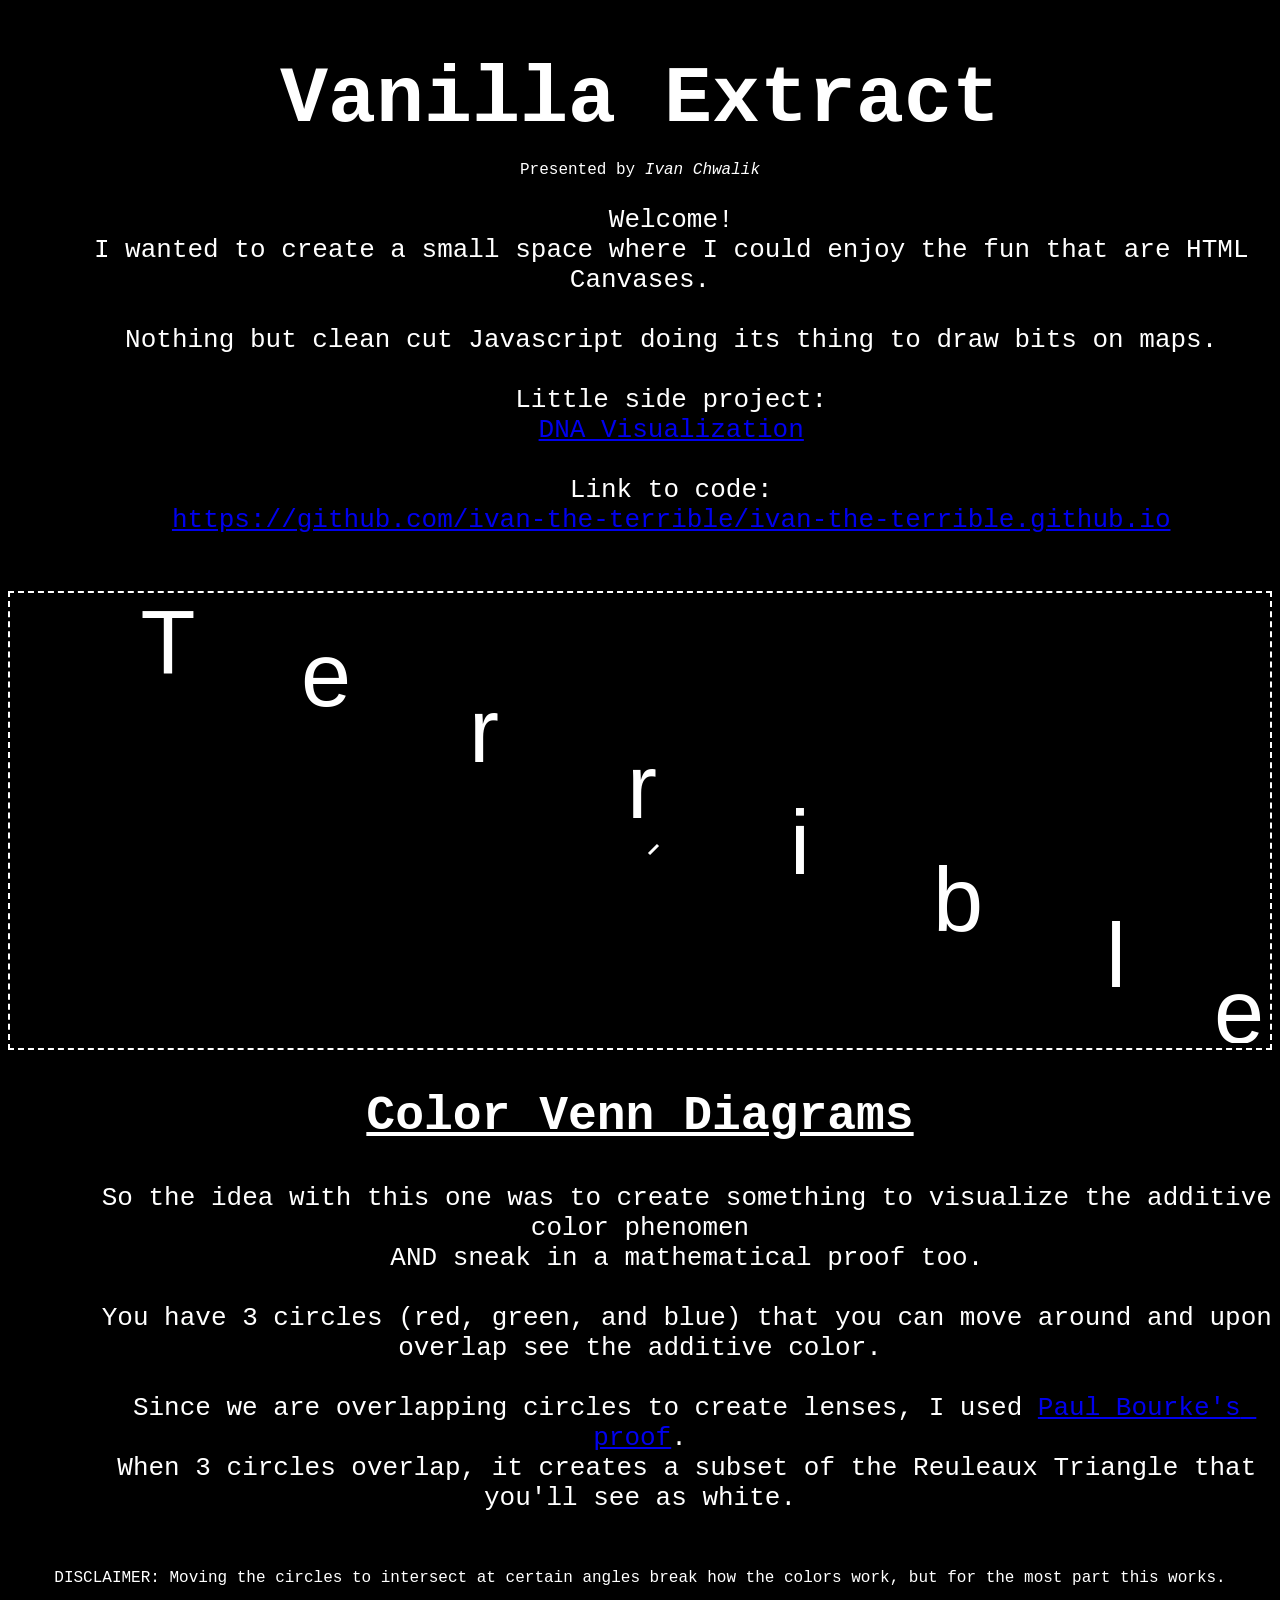
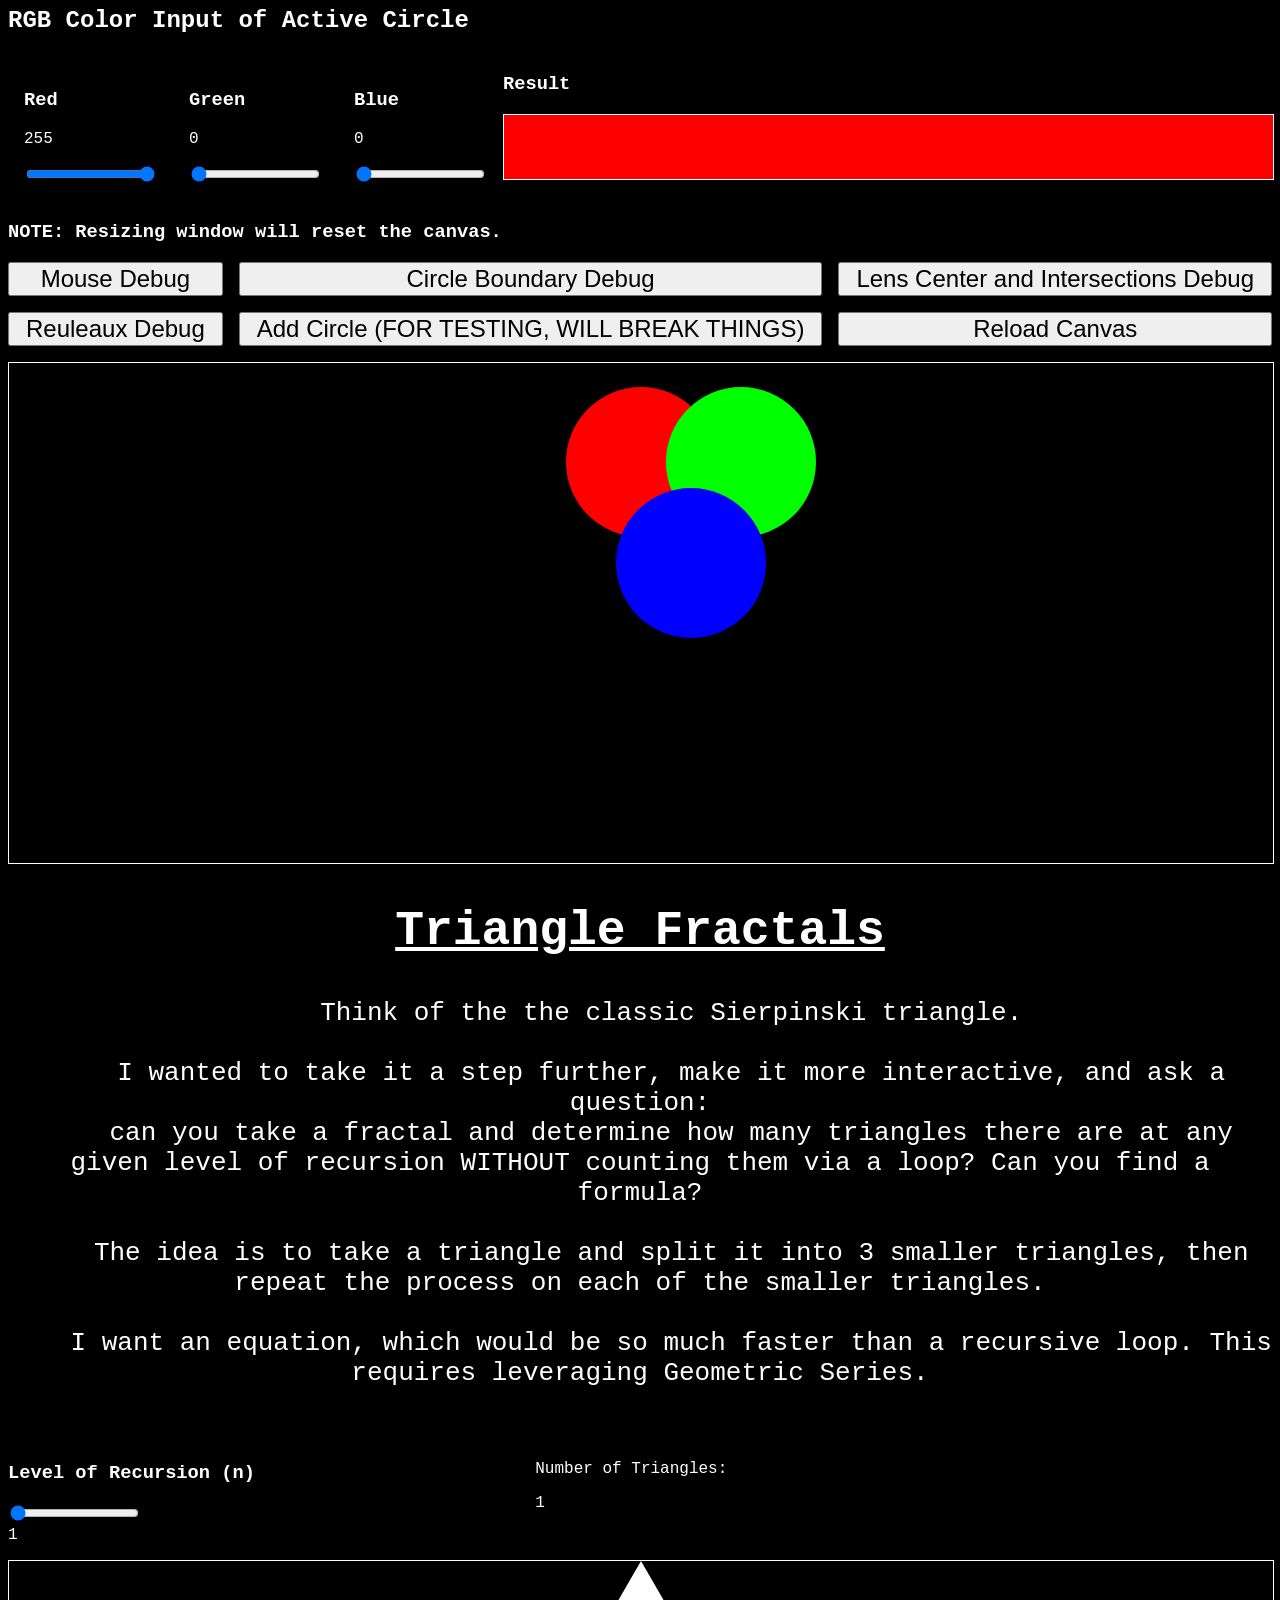
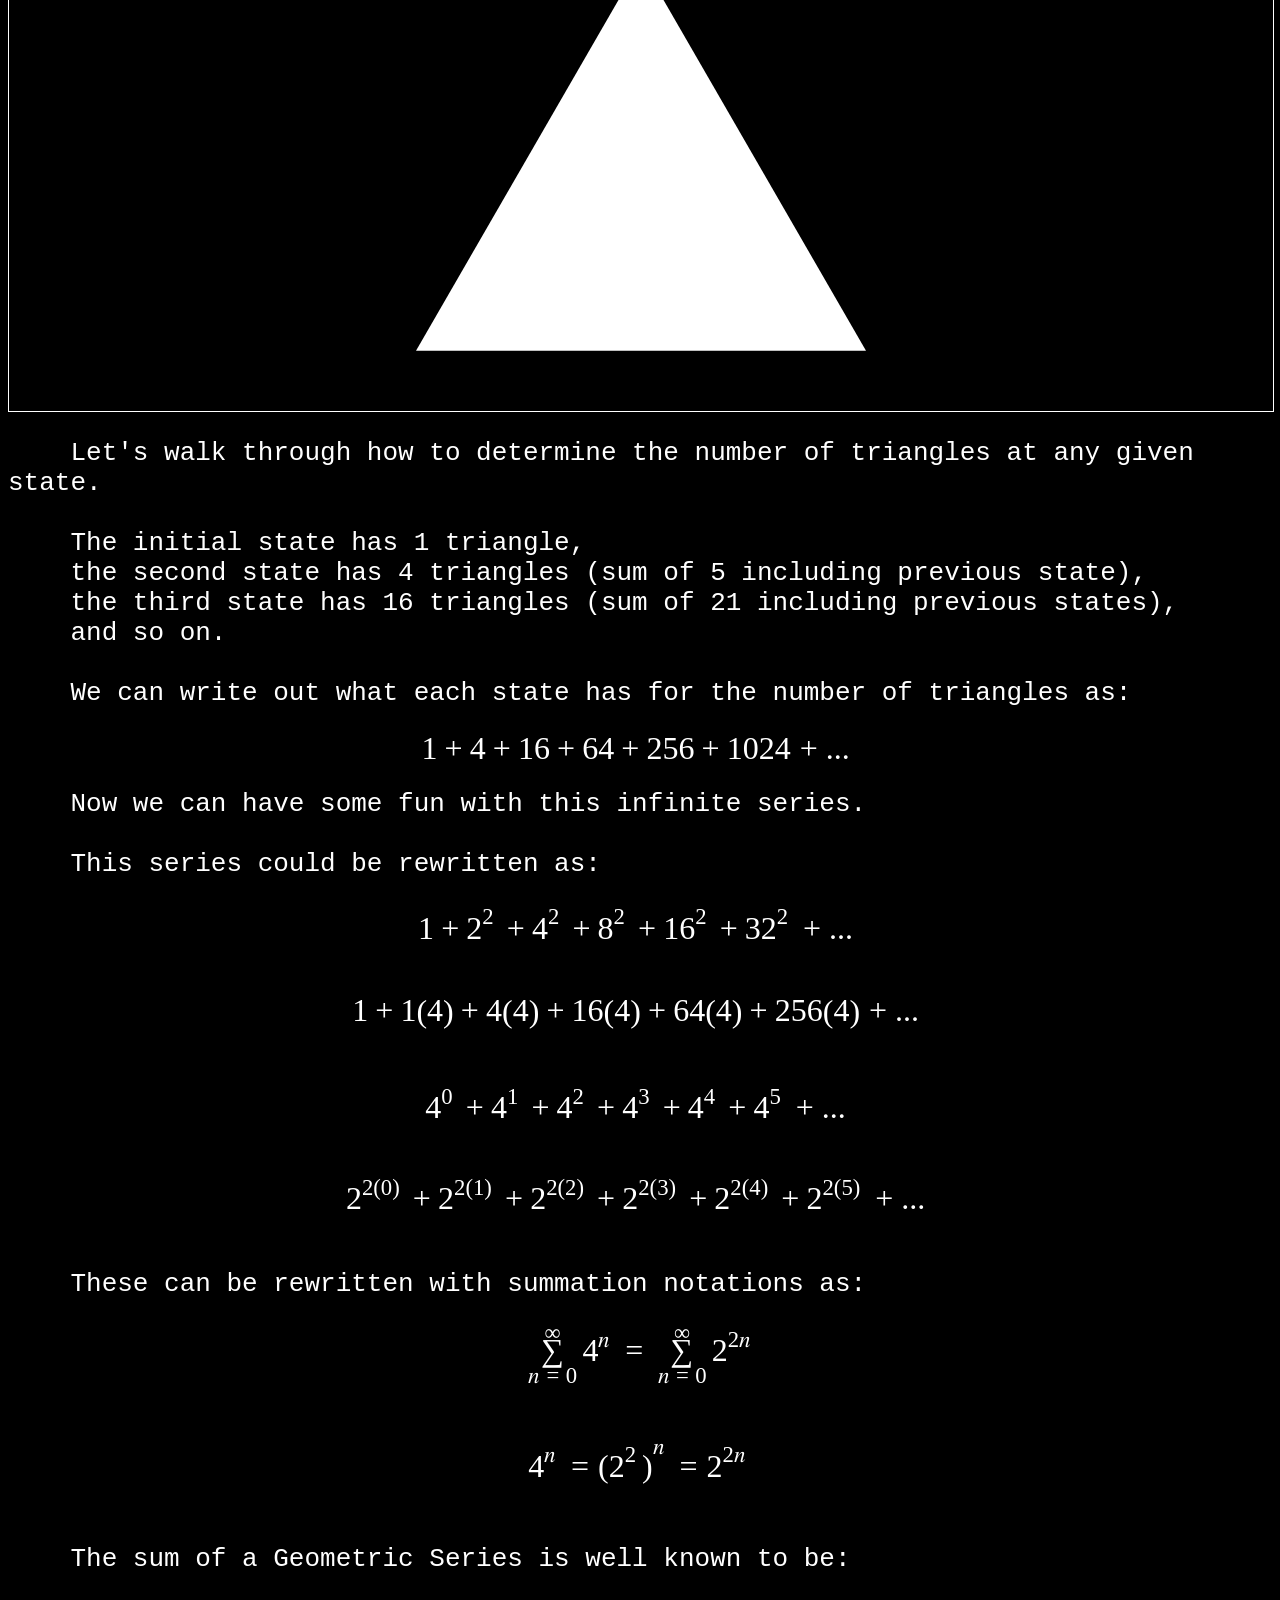
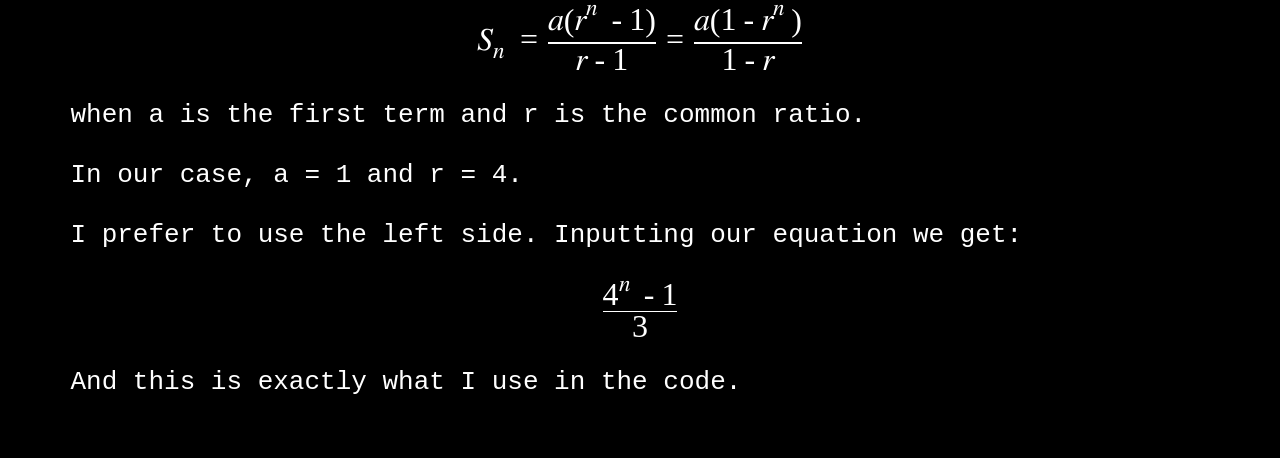
<file: index.html>
<!DOCTYPE html>
<html lang="en">

<head>
  <meta charset="UTF-8">
  <meta name="viewport" content="width=device-width, initial-scale=1.0">
  <title>Not So Terrible</title>
  <style>
    html,
    body {
      color: white;
      background-color: black;
      font-family: monospace, Helvetica, sans-serif;
    }

    .welcome-box {
      border: 2px dashed white;
      display: block;
    }

    .welcome-text {
      text-align: center;
      font-size: 30px;
      height: 50vh;
      display: flex;
      justify-content: center;
      align-items: center;
    }

    .centered {
      text-align: center;
    }

    .title {
      font-size: 5em;
      margin-bottom: 0px;
    }

    .title-2 {
      font-size: 3em;
    }

    .blurb {
      font-size: 2em;
      white-space: pre-wrap;
    }

    .color-inputs {
      display: flex;
      flex-direction: row;
    }

    @media (max-width: 600px) {
      .color-inputs {
        flex-wrap: wrap;
      }

    }

    .color-input {
      padding: 1em;
    }

    .rgb-result {
      flex-grow: 1;
    }

    #rgbResult {
      width: 100%;
      height: 4em;
      border: 1px solid;
      background-color: rgb(255, 0, 0);
    }

    .color-venn-diagram-buttons {
      display: grid;
      gap: 1em;
      grid-template-columns: auto auto auto;
      padding-bottom: 1em;
    }

    .color-venn-diagram-buttons>button {
      font-size: 24px;
    }

    .triagle-fractals-buttons {
      display: grid;
      gap: 1em;
      grid-template-columns: auto auto auto;
      padding-bottom: 1em;
    }
  </style>
</head>
<script src="./WelcomeLasers/index.js" type="module"></script>
<script src="./ColorVennDiagram/index.js" type="module" defer async></script>
<script src="./TriangleFractals/index.js" type="module" defer async></script>

<body id="body">
  <h1 class="title centered">Vanilla Extract</h1>
  <p class="subtext centered">Presented by <i>Ivan Chwalik</i></p>
  <pre class="blurb centered">
    Welcome!
    I wanted to create a small space where I could enjoy the fun that are HTML Canvases.

    Nothing but clean cut Javascript doing its thing to draw bits on maps.

    Little side project:
    <a target="_blank" href="./DNA-Visualization/index.html">DNA Visualization</a>

    Link to code:
    <a target="_blank" href="https://github.com/ivan-the-terrible/ivan-the-terrible.github.io">https://github.com/ivan-the-terrible/ivan-the-terrible.github.io</a>
  </pre>
  <div class="welcome-box">
    <canvas id="welcomeLasers"></canvas>
    <noscript>
      <div class="welcome-text">
        Welcome!
      </div>
    </noscript>
  </div>

  <h2 class="title-2 centered"><u>Color Venn Diagrams</u></h2>
  <pre class="blurb centered">
      So the idea with this one was to create something to visualize the additive color phenomen
      AND sneak in a mathematical proof too.

      You have 3 circles (red, green, and blue) that you can move around and upon overlap see the additive color.

      Since we are overlapping circles to create lenses, I used <a href="http://paulbourke.net/geometry/circlesphere/#:~:text=Intersection%20of%20two%20circles">Paul Bourke's proof</a>.
      When 3 circles overlap, it creates a subset of the Reuleaux Triangle that you'll see as white.
    </pre>
  <p class="subtext centered">DISCLAIMER: Moving the circles to intersect at certain angles break how the colors work,
    but for the most part this works.
  <h2>RGB Color Input of Active Circle</h2>
  <div class="color-inputs">
    <div class="color-input">
      <h3>Red</h3>
      <p id="redValue" class="redValue">255</p>
      <input id="redInput" type="range" min="0" max="255" value="255">
    </div>
    <div class="color-input">
      <h3>Green</h3>
      <p id="greenValue" class="greenValue">0</p>
      <input id="greenInput" type="range" min="0" max="255" value="0">
    </div class="color-input">
    <div class="color-input">
      <h3>Blue</h3>
      <p id="blueValue" class="blueValue">0</p>
      <input id="blueInput" type="range" min="0" max="255" value="0">
    </div>
    <div class="rgb-result">
      <h3>Result</h3>
      <div id="rgbResult"></div>
    </div>
  </div>

  <h3>NOTE: Resizing window will reset the canvas.</h3>
  <div class="color-venn-diagram-buttons">
    <button id="btnMouseDebug">Mouse Debug</button>
    <button id="btnCircleDebug">Circle Boundary Debug</button>
    <button id="btnLensDebug">Lens Center and Intersections Debug</button>
    <button id="btnReuleauxDebug">Reuleaux Debug</button>
    <button id="btnAddCircle">Add Circle (FOR TESTING, WILL BREAK THINGS)</button>
    <button id="btnReset">Reload Canvas</button>
  </div>

  <canvas id="colorVennDiagram" height="500" style="border: 1px solid; display: block;"></canvas>

  <h2 class="title-2 centered"><u>Triangle Fractals</u></h2>
  <pre class="blurb centered">
    Think of the the classic Sierpinski triangle.

    I wanted to take it a step further, make it more interactive, and ask a question:
    can you take a fractal and determine how many triangles there are at any given level of recursion WITHOUT counting them via a loop? Can you find a formula?

    The idea is to take a triangle and split it into 3 smaller triangles, then repeat the process on each of the smaller triangles.

    I want an equation, which would be so much faster than a recursive loop. This requires leveraging Geometric Series.
  </pre>
  <div class="triagle-fractals-buttons">
    <div>
      <h3>Level of Recursion (n)</h3>
      <input id="recursionLevelInput" type="range" min="1" max="10" value="1">
      <div id="recursionLevelValue" class="recursionLevelValue">1</div>
    </div>
    <div>
      <p>Number of Triangles:</p>
      <div id="triangleCount" class="triangletriangleCount">1</div>
    </div>
  </div>
  <canvas id="sierpinskiTriangle" height="500" style="border: 1px solid; display: block;"></canvas>
  <pre class="blurb">
    Let's walk through how to determine the number of triangles at any given state.

    The initial state has 1 triangle,
    the second state has 4 triangles (sum of 5 including previous state),
    the third state has 16 triangles (sum of 21 including previous states),
    and so on.

    We can write out what each state has for the number of triangles as:
    <math display="block" xmlns="http://www.w3.org/1998/Math/MathML">
      <mn>1</mn>
      <mo>+</mo>
      <mn>4</mn>
      <mo>+</mo>
      <mn>16</mn>
      <mo>+</mo>
      <mn>64</mn>
      <mo>+</mo>
      <mn>256</mn>
      <mo>+</mo>
      <mn>1024</mn>
      <mo>+ ...</mo>
    </math>
    Now we can have some fun with this infinite series.

    This series could be rewritten as:
    <math display="block" xmlns="http://www.w3.org/1998/Math/MathML">
      <mn>1</mn>
      <mo>+</mo>
      <msup>
        <mn>2</mn>
        <mn>2</mn>
      </msup>
      <mo>+</mo>
      <msup>
        <mn>4</mn>
        <mn>2</mn>
      </msup>
      <mo>+</mo>
      <msup>
        <mn>8</mn>
        <mn>2</mn>
      </msup>
      <mo>+</mo>
      <msup>
        <mn>16</mn>
        <mn>2</mn>
      </msup>
      <mo>+</mo>
      <msup>
        <mn>32</mn>
        <mn>2</mn>
      </msup>
      <mo>+ ...</mo>
    </math>
    <math  display="block" xmlns="http://www.w3.org/1998/Math/MathML">
      <mn>1</mn>
      <mo>+</mo>
      <mrow>
        <mn>1</mn>
        <mo>(</mo>
        <mn>4</mn>
        <mo>)</mo>
      </mrow>
      <mo>+</mo>
      <mrow>
        <mn>4</mn>
        <mo>(</mo>
        <mn>4</mn>
        <mo>)</mo>
      </mrow>
      <mo>+</mo>
      <mrow>
        <mn>16</mn>
        <mo>(</mo>
        <mn>4</mn>
        <mo>)</mo>
      </mrow>
      <mo>+</mo>
      <mrow>
        <mn>64</mn>
        <mo>(</mo>
        <mn>4</mn>
        <mo>)</mo>
      </mrow>
      <mo>+</mo>
      <mrow>
        <mn>256</mn>
        <mo>(</mo>
        <mn>4</mn>
        <mo>)</mo>
      </mrow>
      <mo>+ ...</mo>
    </math>
    <math display="block" xmlns="http://www.w3.org/1998/Math/MathML">
      <msup>
        <mn>4</mn>
        <mn>0</mn>
      </msup>
      <mo>+</mo>
      <msup>
        <mn>4</mn>
        <mn>1</mn>
      </msup>
      <mo>+</mo>
      <msup>
        <mn>4</mn>
        <mn>2</mn>
      </msup>
      <mo>+</mo>
      <msup>
        <mn>4</mn>
        <mn>3</mn>
      </msup>
      <mo>+</mo>
      <msup>
        <mn>4</mn>
        <mn>4</mn>
      </msup>
      <mo>+</mo>
      <msup>
        <mn>4</mn>
        <mn>5</mn>
      </msup>
      <mo>+ ...</mo>
    </math>
    <math xmls="http://www.w3.org/1998/Math/MathML" display="block">
      <msup>
        <mn>2</mn>
        <mrow>
          <mn>2</mn>
          <mo>(</mo>
          <mrow>
            <mn>0</mn>
          </mrow>
          <mo>)</mo>
        </mrow>
      </msup>
      <mo>+</mo>
      <msup>
        <mn>2</mn>
        <mrow>
          <mn>2</mn>
          <mo>(</mo>
          <mrow>
            <mn>1</mn>
          </mrow>
          <mo>)</mo>
        </mrow>
      </msup>
      <mo>+</mo>
      <msup>
        <mn>2</mn>
        <mrow>
          <mn>2</mn>
          <mo>(</mo>
          <mrow>
            <mn>2</mn>
          </mrow>
          <mo>)</mo>
        </mrow>
      </msup>
      <mo>+</mo>
      <msup>
        <mn>2</mn>
        <mrow>
          <mn>2</mn>
          <mo>(</mo>
          <mrow>
            <mn>3</mn>
          </mrow>
          <mo>)</mo>
        </mrow>
      </msup>
      <mo>+</mo>
      <msup>
        <mn>2</mn>
        <mrow>
          <mn>2</mn>
          <mo>(</mo>
          <mrow>
            <mn>4</mn>
          </mrow>
          <mo>)</mo>
        </mrow>
      </msup>
      <mo>+</mo>
      <msup>
        <mn>2</mn>
        <mrow>
          <mn>2</mn>
          <mo>(</mo>
          <mrow>
            <mn>5</mn>
          </mrow>
          <mo>)</mo>
        </mrow>
      </msup>
      <mo>+ ...</mo>
    </math>

    These can be rewritten with summation notations as:
    <math display="block" xmlns="http://www.w3.org/1998/Math/MathML">
      <munderover>
        <mo>∑</mo>
        <mrow>
          <mi>n</mi>
          <mo>=</mo>
          <mn>0</mn>
        </mrow>
        <mrow>
          <mo>∞</mo>
        </mrow>
      </munderover>
      <msup>
        <mn>4</mn>
        <mi>n</mi>
      </msup>
      <mo>=</mo>
      <munderover>
        <mo>∑</mo>
        <mrow>
          <mi>n</mi>
          <mo>=</mo>
          <mn>0</mn>
        </mrow>
        <mrow>
          <mo>∞</mo>
        </mrow>
      </munderover>
      <msup>
        <mn>2</mn>
        <mrow>
          <mn>2</mn>
          <mi>n</mi>
        </mrow>
      </msup>
    </math>
    <math display="block" xmlns="http://www.w3.org/1998/Math/MathML">
      <msup>
        <mn>4</mn>
        <mi>n</mi>
      </msup>
      <mo>=</mo>
      <msup>
        <mrow>
          <mo>(</mo>
          <msup>
            <mn>2</mn>
            <mn>2</mn>
          </msup>
          <mo>)</mo>
        </mrow>
        <mi>n</mi>
      </msup>
      <mo>=</mo>
      <msup>
        <mn>2</mn>
        <mrow>
          <mn>2</mn>
          <mi>n</mi>
        </mrow>
      </msup>
      </math>
    </math>
    The sum of a Geometric Series is well known to be:
    <math display="block" xmlns="http://www.w3.org/1998/Math/MathML">
      <msub>
        <mi>S</mi>
        <mi>n</mi>
      </msub>
      <mo>=</mo>
      <mfrac>
        <mrow>
          <mi>a</mi>
          <mrow>
            <mo>(</mo>
            <msup>
              <mi>r</mi>
              <mi>n</mi>
            </msup>
            <mo>-</mo>
            <mn>1</mn>
            <mo>)</mo>
          </mrow>
        </mrow>
        <mrow>
          <mi>r</mi>
          <mo>-</mo>
          <mn>1</mn>
        </mrow>
      </mfrac>
      <mo>=</mo>
      <mfrac>
        <mrow>
          <mi>a</mi>
          <mrow>
            <mo>(</mo>
            <mn>1</mn>
            <mo>-</mo>
            <msup>
              <mi>r</mi>
              <mi>n</mi>
            </msup>
            <mo>)</mo>
          </mrow>
        </mrow>
        <mrow>
          <mn>1</mn>
          <mo>-</mo>
          <mi>r</mi>
        </mrow>
      </mfrac>
    </math>
    when a is the first term and r is the common ratio.

    In our case, a = 1 and r = 4.

    I prefer to use the left side. Inputting our equation we get:
    <math display="block" xmlns="http://www.w3.org/1998/Math/MathML">
      <mfrac>
        <mrow>
          <msup>
            <mn>4</mn>
            <mi>n</mi>
          </msup>
          <mo>-</mo>
          <mn>1</mn>
        </mrow>
        <mn>3</mn>
      </mfrac>
    </math>
    And this is exactly what I use in the code.
  </pre>
</body>

</html>
</file>
